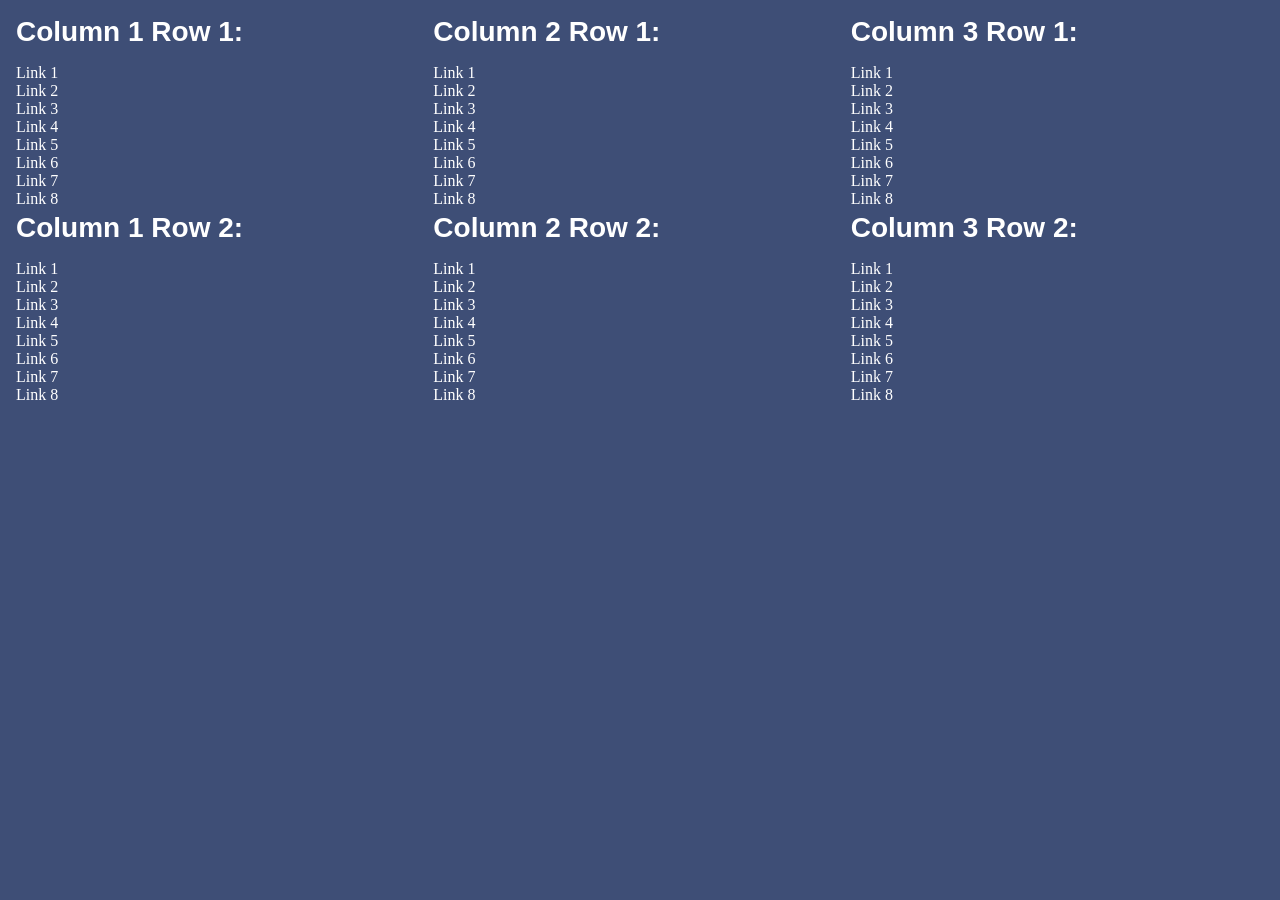
<file: archive/simple startpage/index.html>
<html>

<head>
	<title>Start Page</title>
	<style type="text/css">
		a {
			display: block;
		}

		a:link {
			color: #ffffff;
			text-decoration: none;
		}

		a:visited {
			color: #ffffff;
			text-decoration: none;
		}

		a:hover {
			color: #d07348;
			text-decoration: none;
		}

		a:active {
			color: #d07348;
			text-decoration: none;
		}

		body {
			background-color: #3e4e76;
			color: white;
		}

		table {
			border: 0px;
			width: 100%;
			padding: 5;
		}

		td {
			width: 5%;
			vertical-align: text-top;
		}

		.header {
			font-size: 175%;
			font-family: "Arial";
		}

		.links {
			font-size: 100%;
			font-family: "PF Tempesta Seven";
		}
	</style>
</head>

<!-- How to add links:

	Look for this section:
	<a href="" rel="noopener"></a><br />

	Here is an example of a link:
	<a href="www.google.com" rel="noopener">Google</a><br />

	If you want the links to be underlined change "none" to "underline" in this section above:
	text-decoration:none;

-->

<body>
	<table>
		<!-- Row 1 -->
		<tr>
			<!-- Column 1 -->
			<td>
				<div class="header">
					<strong>Column 1 Row 1:</strong>
				</div>
				<div class="links">
					<p>
						<a href="#" rel="noopener">Link 1</a>
						<a href="#" rel="noopener">Link 2</a>
						<a href="#" rel="noopener">Link 3</a>
						<a href="#" rel="noopener">Link 4</a>
						<a href="#" rel="noopener">Link 5</a>
						<a href="#" rel="noopener">Link 6</a>
						<a href="#" rel="noopener">Link 7</a>
						<a href="#" rel="noopener">Link 8</a>
					</p>
				</div>
			</td>
			<!-- Column 2 -->
			<td>
				<div class="header">
					<strong>Column 2 Row 1:</strong>
				</div>
				<div class="links">
					<p>
						<a href="#" rel="noopener">Link 1</a>
						<a href="#" rel="noopener">Link 2</a>
						<a href="#" rel="noopener">Link 3</a>
						<a href="#" rel="noopener">Link 4</a>
						<a href="#" rel="noopener">Link 5</a>
						<a href="#" rel="noopener">Link 6</a>
						<a href="#" rel="noopener">Link 7</a>
						<a href="#" rel="noopener">Link 8</a>
					</p>
				</div>
			</td>
			<!-- Column 3 -->
			<td>
				<div class="header">
					<strong>Column 3 Row 1:</strong>
				</div>
				<div class="links">
					<p>
						<a href="#" rel="noopener">Link 1</a>
						<a href="#" rel="noopener">Link 2</a>
						<a href="#" rel="noopener">Link 3</a>
						<a href="#" rel="noopener">Link 4</a>
						<a href="#" rel="noopener">Link 5</a>
						<a href="#" rel="noopener">Link 6</a>
						<a href="#" rel="noopener">Link 7</a>
						<a href="#" rel="noopener">Link 8</a>
					</p>
				</div>
			</td>
		</tr>
		<!-- Row 2 -->
		<tr>
			<!-- Column 1 -->
			<td>
				<div class="header">
					<strong>Column 1 Row 2:</strong>
				</div>
				<div class="links">
					<p>
						<a href="#" rel="noopener">Link 1</a>
						<a href="#" rel="noopener">Link 2</a>
						<a href="#" rel="noopener">Link 3</a>
						<a href="#" rel="noopener">Link 4</a>
						<a href="#" rel="noopener">Link 5</a>
						<a href="#" rel="noopener">Link 6</a>
						<a href="#" rel="noopener">Link 7</a>
						<a href="#" rel="noopener">Link 8</a>
					</p>
				</div>
			</td>
			<!-- Column 2 -->
			<td>
				<div class="header">
					<strong>Column 2 Row 2:</strong>
				</div>
				<div class="links">
					<p>
						<a href="#" rel="noopener">Link 1</a>
						<a href="#" rel="noopener">Link 2</a>
						<a href="#" rel="noopener">Link 3</a>
						<a href="#" rel="noopener">Link 4</a>
						<a href="#" rel="noopener">Link 5</a>
						<a href="#" rel="noopener">Link 6</a>
						<a href="#" rel="noopener">Link 7</a>
						<a href="#" rel="noopener">Link 8</a>
					</p>
				</div>
			</td>
			<!-- Column 3 -->
			<td>
				<div class="header">
					<strong>Column 3 Row 2:</strong>
				</div>
				<div class="links">
					<p>
						<a href="#" rel="noopener">Link 1</a>
						<a href="#" rel="noopener">Link 2</a>
						<a href="#" rel="noopener">Link 3</a>
						<a href="#" rel="noopener">Link 4</a>
						<a href="#" rel="noopener">Link 5</a>
						<a href="#" rel="noopener">Link 6</a>
						<a href="#" rel="noopener">Link 7</a>
						<a href="#" rel="noopener">Link 8</a>
					</p>
				</div>
			</td>
		</tr>
	</table>
</body>

</html>
</file>
